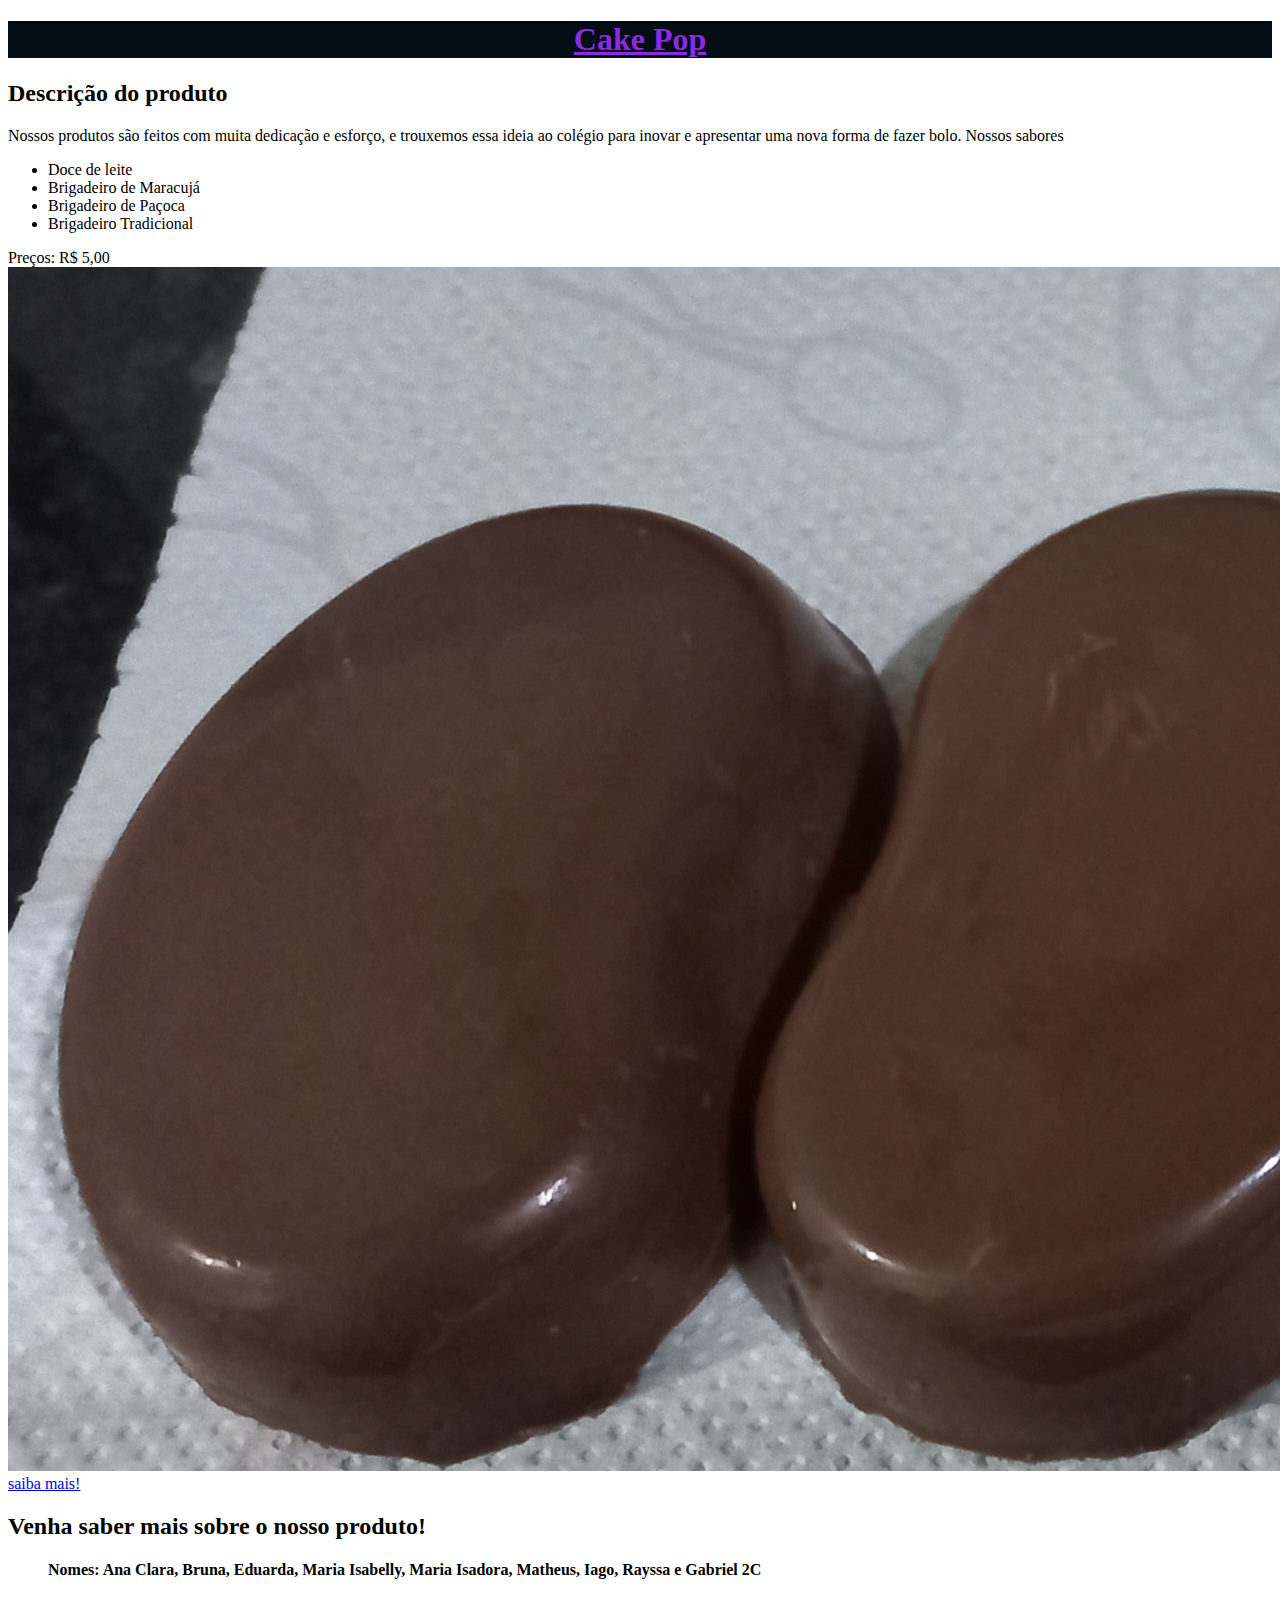
<file: index.html>
<!DOCTYPE html>
<html lang="en">
<head>
    <meta charset="UTF-8">
    <meta http-equiv="X-UA-Compatible" content="IE=edge">
    <meta name="viewport" content="width=device-width, initial-scale=1.0">
    <link rel=" stylesheet" href="style.css">
    <link rel="preconnect" href="https://fonts.googleapis.com">
<link rel="preconnect" href="https://fonts.gstatic.com" crossorigin>
<link href="https://fonts.googleapis.com/css2?family=Roboto+Slab&display=swap" rel="stylesheet">
    <title> cakepop.cesc</title>
</head>

<header> 
    <h1> Cake Pop </h1>
     </header>


     <body>  
      <h2>Descrição do produto</h2>
      <a>Nossos produtos são feitos com muita dedicação e esforço, e trouxemos essa ideia ao colégio para inovar e apresentar uma nova forma de fazer bolo. </a>
      <a>Nossos sabores</a>
      <ul>
        <li>Doce de leite</li>
        <li>Brigadeiro de Maracujá</li>
        <li>Brigadeiro de Paçoca</li>
        <li>Brigadeiro Tradicional</li>
      </ul>
      <a>Preços: R$ 5,00</a>
      <img  class="imagem-principal" src="cakepop.jpg"  alt="">
      <a href="https://www.instagram.com/cesc.pops/" target="_blank" class="botao"> saiba mais!</a>
      <h2>Venha saber mais sobre o nosso produto!</h2>

    <ul> 
        <h4> 
            <a>Nomes: Ana Clara, Bruna, Eduarda, Maria Isabelly, Maria Isadora, Matheus, Iago, Rayssa e Gabriel 2C</a>
        </h4>
    </ul>


    </body>
    </html>
</file>
<file: style.css>
.caixinha{ 
background-color:var(--cor-de-fundo);
}
h1{ 
    background-color: rgb(4, 13, 20);
    border: radius 20cm; 
    background-position: 10cm;
}
.caixinha{ 
    background-color: rgb(182, 0, 0);
    color: antiquewhite;
    text-decoration: none;
    padding: 20px;
    border-radius: 30px;
}
header{ background-color: var(--cor-do-titulo);}
h1{ 
    text-align: center;
    color: blueviolet;
    text-decoration: underline;
}
</file>
